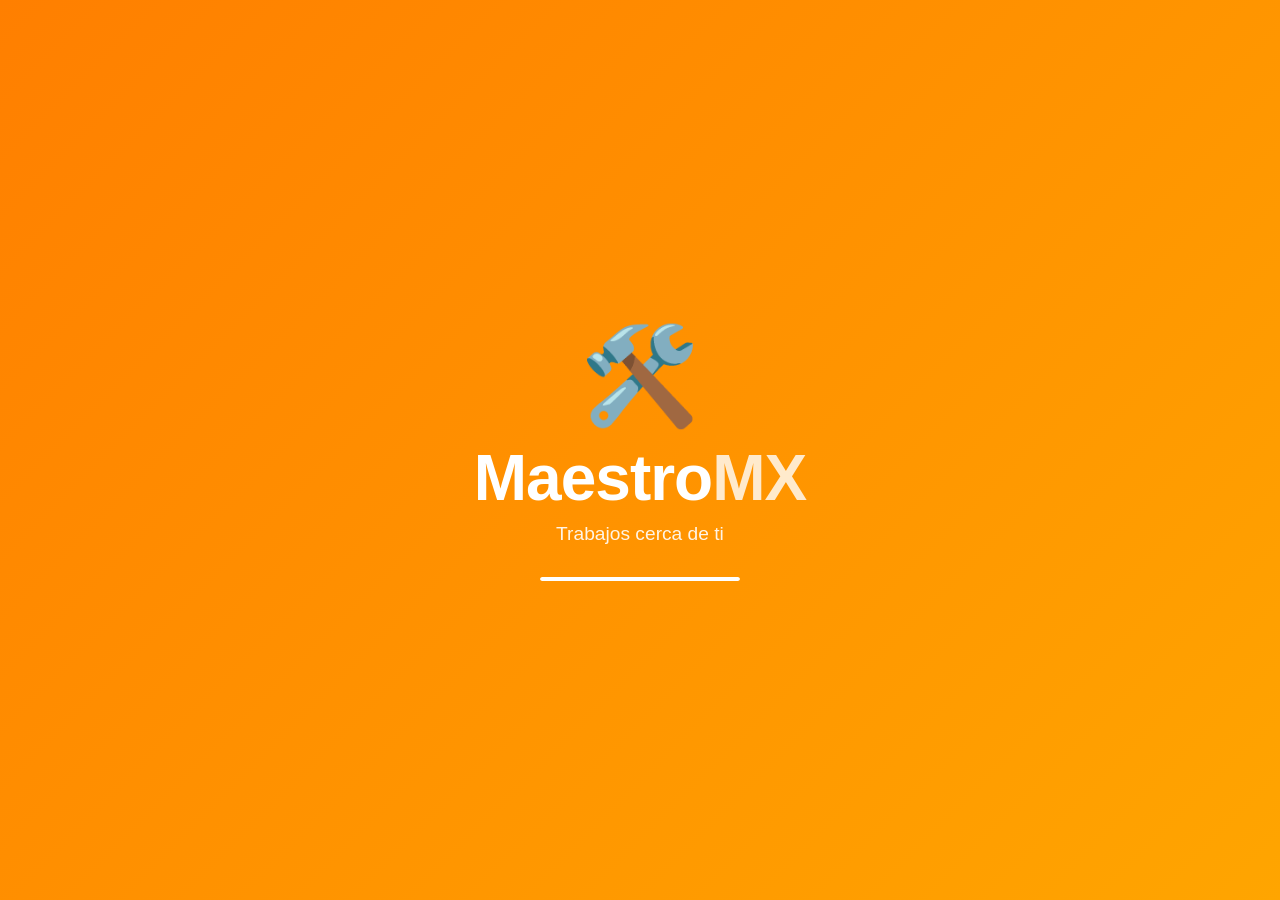
<file: index.html>
<!DOCTYPE html>
<html lang="es-MX">
<head>
    <meta charset="UTF-8">
    <meta name="viewport" content="width=device-width, initial-scale=1.0, maximum-scale=1.0, user-scalable=yes">
    <title>MaestroMX - Trabajos cerca de ti</title>
    <link rel="stylesheet" href="https://cdnjs.cloudflare.com/ajax/libs/font-awesome/6.5.0/css/all.min.css">
    <style>
        /* ===== TODOS TUS ESTILOS AQUÍ (copia los que ya tenías) ===== */
        :root {
            --primary: #FF7F00;
            --primary-dark: #E65C00;
            --primary-light: #FFA500;
            --primary-gradient: linear-gradient(135deg, #FF7F00 0%, #FFA500 100%);
            --white: #FFFFFF;
            --gray-light: #F4F6F9;
            --gray: #8A94A6;
            --gray-dark: #2D3748;
            --text-dark: #1A202C;
            --success: #48BB78;
            --warning: #ED8936;
            --danger: #FC8181;
            --shadow: 0 2px 16px rgba(0,0,0,0.08);
            --shadow-hover: 0 8px 30px rgba(255,127,0,0.15);
            --radius: 16px;
            --radius-sm: 12px;
            --transition: all 0.3s cubic-bezier(0.4, 0, 0.2, 1);
        }

        * { margin: 0; padding: 0; box-sizing: border-box; }
        body {
            font-family: -apple-system, BlinkMacSystemFont, 'Segoe UI', Roboto, sans-serif;
            background: var(--gray-light);
            color: var(--text-dark);
            -webkit-font-smoothing: antialiased;
            overflow-x: hidden;
        }

        /* SPLASH */
        #splashScreen {
            position: fixed;
            top: 0;
            left: 0;
            width: 100%;
            height: 100%;
            background: var(--primary-gradient);
            display: flex;
            align-items: center;
            justify-content: center;
            z-index: 9999;
            animation: splashFade 0.5s ease;
        }
        .splash-content { text-align: center; color: white; animation: splashPulse 2s ease-in-out infinite; }
        .splash-logo { font-size: 6rem; animation: splashBounce 1.5s ease-in-out infinite; }
        .splash-title { font-size: 3rem; font-weight: 800; margin-top: 0.5rem; letter-spacing: -1px; }
        .splash-title span { color: rgba(255,255,255,0.8); }
        .splash-subtitle { font-size: 1.2rem; opacity: 0.9; margin-top: 0.5rem; font-weight: 300; }
        .splash-loader { margin-top: 2rem; width: 200px; height: 4px; background: rgba(255,255,255,0.2); border-radius: 4px; overflow: hidden; margin-left: auto; margin-right: auto; }
        .loader-bar { height: 100%; background: white; width: 0%; border-radius: 4px; animation: loaderProgress 2.5s ease-in-out forwards; }

        @keyframes splashFade { from { opacity: 0; transform: scale(1.1); } to { opacity: 1; transform: scale(1); } }
        @keyframes splashPulse { 0%, 100% { transform: scale(1); } 50% { transform: scale(1.02); } }
        @keyframes splashBounce { 0%, 100% { transform: translateY(0); } 50% { transform: translateY(-10px); } }
        @keyframes loaderProgress { 0% { width: 0%; } 100% { width: 100%; } }

        /* APP */
        #app { max-width: 480px; margin: 0 auto; background: var(--gray-light); min-height: 100vh; padding-bottom: 80px; animation: appFadeIn 0.5s ease; }
        @keyframes appFadeIn { from { opacity: 0; transform: translateY(20px); } to { opacity: 1; transform: translateY(0); } }

        /* HEADER */
        .app-header {
            background: var(--white);
            padding: 1rem 1.2rem;
            display: flex;
            justify-content: space-between;
            align-items: center;
            position: sticky;
            top: 0;
            z-index: 100;
            box-shadow: 0 1px 4px rgba(0,0,0,0.04);
        }
        .header-left { display: flex; align-items: center; gap: 0.5rem; }
        .header-logo { font-size: 1.8rem; }
        .header-title { font-size: 1.2rem; font-weight: 700; color: var(--primary); }
        .header-right { display: flex; gap: 0.5rem; }
        .header-btn {
            width: 40px; height: 40px; border: none; background: var(--gray-light);
            border-radius: 50%; font-size: 1.1rem; color: var(--gray-dark);
            cursor: pointer; transition: var(--transition);
            display: flex; align-items: center; justify-content: center;
        }
        .header-btn:active { transform: scale(0.9); }

        /* SEARCH */
        .search-bar { background: var(--white); padding: 0.8rem 1.2rem; box-shadow: 0 4px 12px rgba(0,0,0,0.04); }
        .search-input-big {
            width: 100%; padding: 0.8rem 1.2rem; border: 2px solid #E2E8F0;
            border-radius: var(--radius-sm); font-size: 1rem; outline: none;
            transition: var(--transition);
        }
        .search-input-big:focus { border-color: var(--primary); box-shadow: 0 0 0 4px rgba(255,127,0,0.1); }

        /* CATEGORÍAS - Ocultas por defecto (puedes quitarlas si quieres) */
        .categories-section {
            background: var(--white);
            padding: 0.5rem 1.2rem;
            border-bottom: 1px solid #E2E8F0;
            display: none; /* ← Oculta las categorías */
        }
        .categories-scroll { display: flex; gap: 0.6rem; overflow-x: auto; padding: 0.2rem 0; scrollbar-width: none; -webkit-overflow-scrolling: touch; }
        .categories-scroll::-webkit-scrollbar { display: none; }
        .category-pill {
            display: flex; align-items: center; gap: 0.4rem;
            padding: 0.5rem 1rem; border: 2px solid #E2E8F0; border-radius: 50px;
            background: var(--white); cursor: pointer; transition: var(--transition);
            white-space: nowrap; font-size: 0.85rem; font-weight: 500; flex-shrink: 0;
        }
        .category-pill:active { transform: scale(0.95); }
        .category-pill .pill-icon { font-size: 1rem; }
        .category-pill.active { background: var(--primary); color: white; border-color: var(--primary); box-shadow: 0 4px 12px rgba(255,127,0,0.3); }

        /* JOBS */
        .jobs-section { padding: 1rem 1.2rem; }
        .jobs-header { display: flex; justify-content: space-between; align-items: center; margin-bottom: 1rem; }
        .jobs-title { font-size: 1.1rem; font-weight: 600; color: var(--gray-dark); }
        .jobs-title span { color: var(--primary); font-weight: 700; }
        .filter-btn { width: 40px; height: 40px; border: none; background: var(--white); border-radius: 50%; font-size: 1rem; color: var(--gray); cursor: pointer; box-shadow: var(--shadow); transition: var(--transition); }
        .filter-btn:active { transform: scale(0.9); }

        /* JOB CARD */
        .job-card {
            background: var(--white);
            border-radius: var(--radius);
            padding: 1.2rem;
            margin-bottom: 1rem;
            box-shadow: var(--shadow);
            transition: var(--transition);
            cursor: pointer;
            position: relative;
            overflow: hidden;
        }
        .job-card:active { transform: scale(0.98); }
        .job-card::before { content: ''; position: absolute; top: 0; left: 0; width: 4px; height: 100%; background: var(--primary); border-radius: 0 4px 4px 0; }
        .job-card-header { display: flex; justify-content: space-between; align-items: start; margin-bottom: 0.5rem; }
        .job-card-category { display: flex; align-items: center; gap: 0.4rem; font-size: 0.8rem; font-weight: 600; color: var(--gray); background: var(--gray-light); padding: 0.2rem 0.8rem; border-radius: 20px; }
        .job-card-status { font-size: 0.7rem; padding: 0.2rem 0.6rem; border-radius: 20px; font-weight: 600; }
        .status-available { background: #C6F6D5; color: #276749; }
        .status-progress { background: #FEEBC8; color: #9C4221; }
        .status-closed { background: #FED7D7; color: #9B2C2C; }
        .job-card-title { font-size: 1.1rem; font-weight: 700; margin: 0.3rem 0; color: var(--text-dark); line-height: 1.3; }
        .job-card-details { display: flex; gap: 1rem; font-size: 0.85rem; color: var(--gray); margin: 0.3rem 0; flex-wrap: wrap; }
        .job-card-details span { display: flex; align-items: center; gap: 0.2rem; }
        .job-card-price { font-size: 1.2rem; font-weight: 700; color: var(--primary); margin: 0.3rem 0; }
        .job-card-footer { display: flex; justify-content: space-between; align-items: center; margin-top: 0.8rem; padding-top: 0.8rem; border-top: 1px solid #E2E8F0; }
        .job-card-contact { display: flex; gap: 0.5rem; }
        .contact-icon-btn {
            width: 40px; height: 40px; border: none; border-radius: 50%;
            font-size: 1.2rem; cursor: pointer; transition: var(--transition);
            display: flex; align-items: center; justify-content: center;
            text-decoration: none;
        }
        .contact-icon-btn:active { transform: scale(0.9); }
        .contact-icon-btn.phone { background: #EBF5FF; color: #3182CE; }
        .contact-icon-btn.whatsapp { background: #E6FFFA; color: #25D366; }
        .contact-icon-btn.email { background: #FFF5F5; color: #E53E3E; }
        .job-card-views { font-size: 0.7rem; color: var(--gray); }

        /* ESTADOS */
        .loading-state { text-align: center; padding: 3rem 1rem; }
        .loading-spinner { width: 40px; height: 40px; border: 4px solid var(--gray-light); border-top: 4px solid var(--primary); border-radius: 50%; animation: spin 0.8s linear infinite; margin: 0 auto 1rem; }
        @keyframes spin { to { transform: rotate(360deg); } }
        .empty-state { text-align: center; padding: 3rem 1rem; }
        .empty-icon { font-size: 4rem; margin-bottom: 1rem; }
        .empty-state h3 { font-size: 1.2rem; color: var(--gray-dark); margin-bottom: 0.5rem; }
        .empty-state p { color: var(--gray); margin-bottom: 1.5rem; }

        /* BOTONES */
        .btn-primary {
            background: var(--primary-gradient);
            color: white; border: none; padding: 0.8rem 2rem;
            border-radius: var(--radius-sm); font-size: 1rem; font-weight: 600;
            cursor: pointer; transition: var(--transition);
            display: inline-flex; align-items: center; gap: 0.5rem;
            box-shadow: 0 4px 16px rgba(255,127,0,0.3);
        }
        .btn-primary:active { transform: scale(0.95); }

        /* FAB */
        .fab {
            position: fixed; bottom: 2rem; right: 2rem;
            width: 60px; height: 60px; border: none; border-radius: 50%;
            background: var(--primary-gradient); color: white; font-size: 2rem;
            cursor: pointer; box-shadow: 0 4px 20px rgba(255,127,0,0.4);
            transition: var(--transition); z-index: 99;
            display: flex; align-items: center; justify-content: center;
        }
        .fab:active { transform: scale(0.9); }
        .fab i { font-size: 1.8rem; }

        /* FOOTER */
        .app-footer { text-align: center; padding: 1.5rem 1rem; color: var(--gray); font-size: 0.8rem; }
        .app-footer .footer-small { font-size: 0.7rem; opacity: 0.7; margin-top: 0.2rem; }

        /* MODAL */
        .modal-overlay { position: fixed; top: 0; left: 0; width: 100%; height: 100%; background: rgba(0,0,0,0.5); display: flex; align-items: center; justify-content: center; z-index: 999; animation: fadeIn 0.3s ease; padding: 1rem; }
        .modal-content { background: white; border-radius: 20px; max-width: 400px; width: 100%; padding: 2rem; max-height: 80vh; overflow-y: auto; position: relative; }
        .modal-close { position: absolute; top: 0.5rem; right: 0.5rem; width: 40px; height: 40px; border: none; background: var(--gray-light); border-radius: 50%; font-size: 1.2rem; cursor: pointer; display: flex; align-items: center; justify-content: center; }
        .contact-btn-large {
            display: inline-flex; align-items: center; gap: 0.5rem;
            padding: 0.6rem 1.2rem; border-radius: 50px;
            text-decoration: none; font-weight: 600; transition: all 0.2s;
            border: none; cursor: pointer; font-size: 0.95rem;
        }
        .contact-btn-large:active { transform: scale(0.95); }
        .contact-btn-large.phone { background: #3182CE; color: white; }
        .contact-btn-large.whatsapp { background: #25D366; color: white; }
        .contact-btn-large.email { background: #E53E3E; color: white; }
        @keyframes fadeIn { from { opacity: 0; } to { opacity: 1; } }

        @media (min-width: 768px) {
            #app { max-width: 600px; border-radius: 20px; margin: 20px auto; box-shadow: 0 10px 40px rgba(0,0,0,0.08); }
            .splash-title { font-size: 4rem; }
        }
        @media (max-width: 480px) {
            .job-card-title { font-size: 1rem; }
            .job-card-details { font-size: 0.75rem; gap: 0.5rem; }
            .contact-icon-btn { width: 36px; height: 36px; font-size: 1rem; }
            .fab { width: 50px; height: 50px; font-size: 1.5rem; bottom: 1.5rem; right: 1.5rem; }
            .splash-logo { font-size: 4rem; }
            .splash-title { font-size: 2.2rem; }
        }
    </style>
</head>
<body>

    <!-- SPLASH SCREEN -->
    <div id="splashScreen">
        <div class="splash-content">
            <div class="splash-logo">🛠️</div>
            <h1 class="splash-title">Maestro<span>MX</span></h1>
            <p class="splash-subtitle">Trabajos cerca de ti</p>
            <div class="splash-loader"><div class="loader-bar"></div></div>
        </div>
    </div>

    <!-- APP PRINCIPAL -->
    <div id="app" style="display: none;">

        <!-- HEADER -->
        <header class="app-header">
            <div class="header-left">
                <span class="header-logo">🛠️</span>
                <span class="header-title">MaestroMX</span>
            </div>
            <div class="header-right">
                <button class="header-btn" onclick="toggleSearch()">
                    <i class="fas fa-search"></i>
                </button>
                <button class="header-btn" onclick="window.location.href='admin.html'">
                    <i class="fas fa-user-cog"></i>
                </button>
            </div>
        </header>

        <!-- SEARCH -->
        <div id="searchBar" class="search-bar" style="display: none;">
            <input type="text" id="searchInput" placeholder="🔍 Buscar trabajo..." class="search-input-big">
        </div>

        <!-- CATEGORÍAS (OCULTAS) -->
        <section class="categories-section">
            <div class="categories-scroll" id="categoryScroll">
                <!-- Generado por JavaScript -->
            </div>
        </section>

        <!-- LISTA DE TRABAJOS -->
        <section class="jobs-section">
            <div class="jobs-header">
                <h2 class="jobs-title">
                    <span id="jobsCount">0</span> trabajos disponibles
                </h2>
                <button class="filter-btn" onclick="scrollToCategories()">
                    <i class="fas fa-sliders-h"></i>
                </button>
            </div>

            <div class="jobs-grid" id="jobsContainer">
                <!-- Generado por JavaScript -->
            </div>

            <div id="loadingJobs" class="loading-state">
                <div class="loading-spinner"></div>
                <p>Cargando trabajos...</p>
            </div>

            <div id="emptyState" class="empty-state" style="display: none;">
                <div class="empty-icon">🔍</div>
                <h3>No hay trabajos disponibles</h3>
                <p>Vuelve más tarde o contáctanos para publicar</p>
                <button class="btn-primary" onclick="contactAdmin()">
                    <i class="fas fa-phone"></i> Publicar trabajo
                </button>
            </div>
        </section>

        <!-- FAB -->
        <button class="fab" onclick="contactAdmin()">
            <i class="fas fa-plus"></i>
        </button>

        <!-- FOOTER -->
        <footer class="app-footer">
            <p>🛠️ MaestroMX · Trabajos verificados</p>
            <p class="footer-small">Hecho con ❤️ para conectar talento</p>
        </footer>

    </div>

    <script>
        // ============================================
        // CONFIGURACIÓN
        // ============================================
        const CONFIG = {
            siteName: 'MaestroMX',
            region: { countryCode: '52', currency: 'MXN' },
            adminContact: { phone: '5512345678' }
        };

        // ============================================
        // DATOS DE EJEMPLO
        // ============================================
        const SAMPLE_JOBS = [
            {
                id: 1,
                title: "Reparación de PC e instalación de redes",
                category: "💻 Sistemas",
                location: "CDMX, Roma Norte",
                price: "$500 MXN",
                date: "2026-07-10",
                time: "14:00",
                status: "available",
                code: "MX-2026-001",
                description: "Se necesita técnico para revisar 5 PCs con problemas de rendimiento e instalar cableado de red en oficina pequeña.",
                contact: { phone: "5512345678", whatsapp: "5512345678", email: "empresa@ejemplo.com", website: null },
                views: 12,
                created_at: "2026-07-08T10:00:00Z"
            },
            {
                id: 2,
                title: "Instalación de contactos y lámparas",
                category: "⚡ Electricista",
                location: "GDL, Centro",
                price: "$800 MXN",
                date: "2026-07-11",
                time: "10:00",
                status: "available",
                code: "MX-2026-002",
                description: "Instalación de 4 contactos nuevos y 3 lámparas LED en departamento remodelado.",
                contact: { phone: "3312345678", whatsapp: "3312345678", email: null, website: null },
                views: 8,
                created_at: "2026-07-08T11:00:00Z"
            }
        ];

        // ============================================
        // VARIABLES GLOBALES
        // ============================================
        let allJobs = [];
        let currentFilter = 'all';
        let searchTerm = '';

        // ============================================
        // SPLASH SCREEN
        // ============================================
        document.addEventListener('DOMContentLoaded', function() {
            setTimeout(() => {
                const splash = document.getElementById('splashScreen');
                splash.style.transition = 'opacity 0.5s ease';
                splash.style.opacity = '0';
                setTimeout(() => {
                    splash.style.display = 'none';
                    document.getElementById('app').style.display = 'block';
                    initApp();
                }, 500);
            }, 2500);
        });

        // ============================================
        // INICIALIZAR APP
        // ============================================
        async function initApp() {
            await loadJobs();
            renderCategories();
            setupEventListeners();
            // Actualizar cada 30 segundos (para ver cambios del admin)
            setInterval(() => {
                loadJobs();
            }, 30000);
        }

        // ============================================
        // CARGAR TRABAJOS - ¡VERSIÓN CON LOCALSTORAGE!
        // ============================================
        async function loadJobs() {
            try {
                // PRIMERO: Intentar cargar desde localStorage (donde guarda el admin)
                const localData = localStorage.getItem('maestromx_jobs');
                
                if (localData) {
                    allJobs = JSON.parse(localData);
                    console.log('✅ Cargado desde localStorage:', allJobs.length, 'trabajos');
                } else {
                    // Si no hay datos en localStorage, intentar cargar desde JSON
                    const response = await fetch('data/trabajos.json');
                    if (response.ok) {
                        allJobs = await response.json();
                        localStorage.setItem('maestromx_jobs', JSON.stringify(allJobs));
                        console.log('✅ Cargado desde JSON:', allJobs.length, 'trabajos');
                    } else {
                        allJobs = SAMPLE_JOBS;
                        localStorage.setItem('maestromx_jobs', JSON.stringify(allJobs));
                        console.log('⚠️ Usando datos de ejemplo');
                    }
                }
                
                const availableJobs = allJobs.filter(job => job.status !== 'closed');
                displayJobs(availableJobs);
                updateCount(availableJobs.length);
                
                document.getElementById('loadingJobs').style.display = 'none';
                if (availableJobs.length === 0) {
                    document.getElementById('emptyState').style.display = 'block';
                }
                
            } catch (error) {
                console.error('Error cargando trabajos:', error);
                allJobs = SAMPLE_JOBS;
                localStorage.setItem('maestromx_jobs', JSON.stringify(allJobs));
                displayJobs(allJobs);
                updateCount(allJobs.length);
                document.getElementById('loadingJobs').style.display = 'none';
            }
        }

        // ============================================
        // MOSTRAR TRABAJOS
        // ============================================
        function displayJobs(jobs) {
            const container = document.getElementById('jobsContainer');
            if (jobs.length === 0) {
                container.innerHTML = '';
                document.getElementById('emptyState').style.display = 'block';
                return;
            }
            document.getElementById('emptyState').style.display = 'none';
            
            container.innerHTML = jobs.map(job => `
                <div class="job-card" onclick="showJobDetail(${job.id})">
                    <div class="job-card-header">
                        <span class="job-card-category">${getCategoryIcon(job.category)} ${job.category}</span>
                        <span class="job-card-status status-${job.status}">${getStatusEmoji(job.status)} ${getStatusText(job.status)}</span>
                    </div>
                    <h3 class="job-card-title">${job.title}</h3>
                    <div class="job-card-details">
                        <span>📍 ${job.location}</span>
                        <span>📅 ${job.date}</span>
                        ${job.time ? `<span>⏰ ${job.time}</span>` : ''}
                    </div>
                    <div class="job-card-price">${job.price}</div>
                    <div class="job-card-footer">
                        <div class="job-card-contact">${renderContactIcons(job.contact)}</div>
                        <span class="job-card-views">👁️ ${job.views || 0}</span>
                    </div>
                </div>
            `).join('');
        }

        function renderContactIcons(contact) {
            if (!contact) return '';
            let icons = '';
            if (contact.phone) {
                icons += `<a href="tel:+${CONFIG.region.countryCode}${contact.phone}" class="contact-icon-btn phone" onclick="event.stopPropagation();"><i class="fas fa-phone"></i></a>`;
            }
            if (contact.whatsapp) {
                const number = contact.whatsapp.replace(/-/g, '');
                const msg = encodeURIComponent('Hola, vi tu trabajo en MaestroMX');
                icons += `<a href="https://wa.me/${CONFIG.region.countryCode}${number}?text=${msg}" target="_blank" class="contact-icon-btn whatsapp" onclick="event.stopPropagation();"><i class="fab fa-whatsapp"></i></a>`;
            }
            if (contact.email) {
                const subject = encodeURIComponent('Trabajo MaestroMX');
                icons += `<a href="mailto:${contact.email}?subject=${subject}" class="contact-icon-btn email" onclick="event.stopPropagation();"><i class="fas fa-envelope"></i></a>`;
            }
            return icons || '<span style="font-size:0.7rem;color:var(--gray);">Sin contacto</span>';
        }

        // ============================================
        // RENDERIZAR CATEGORÍAS
        // ============================================
        function renderCategories() {
            const container = document.getElementById('categoryScroll');
            const categories = [...new Set(allJobs.map(job => job.category))];
            let html = `
                <button class="category-pill active" data-category="all" onclick="filterJobs('all', this)">
                    <span class="pill-icon">📋</span><span class="pill-label">Todos</span>
                </button>
            `;
            categories.forEach(cat => {
                html += `
                    <button class="category-pill" data-category="${cat}" onclick="filterJobs('${cat}', this)">
                        <span class="pill-icon">${getCategoryIcon(cat)}</span><span class="pill-label">${cat}</span>
                    </button>
                `;
            });
            container.innerHTML = html;
        }

        function filterJobs(category, button) {
            document.querySelectorAll('.category-pill').forEach(b => b.classList.remove('active'));
            button.classList.add('active');
            currentFilter = category;
            applyFilters();
        }

        function applyFilters() {
            let filtered = allJobs.filter(job => job.status !== 'closed');
            if (currentFilter !== 'all') {
                filtered = filtered.filter(job => job.category === currentFilter);
            }
            if (searchTerm) {
                const term = searchTerm.toLowerCase();
                filtered = filtered.filter(job => 
                    job.title.toLowerCase().includes(term) ||
                    job.description.toLowerCase().includes(term) ||
                    job.location.toLowerCase().includes(term)
                );
            }
            displayJobs(filtered);
            updateCount(filtered.length);
        }

        // ============================================
        // FUNCIONES DE UTILIDAD
        // ============================================
        function getCategoryIcon(category) {
            const match = category.match(/^([^\s]+)/);
            return match ? match[1] : '🛠️';
        }
        function getStatusEmoji(status) {
            const map = { 'available': '🟢', 'progress': '🟡', 'closed': '🔴' };
            return map[status] || '⚪';
        }
        function getStatusText(status) {
            const map = { 'available': 'Disponible', 'progress': 'En proceso', 'closed': 'Cerrado' };
            return map[status] || status;
        }
        function updateCount(count) {
            document.getElementById('jobsCount').textContent = count;
        }
        function scrollToCategories() {
            document.querySelector('.categories-section').scrollIntoView({ behavior: 'smooth', block: 'center' });
        }
        function toggleSearch() {
            const bar = document.getElementById('searchBar');
            const input = document.getElementById('searchInput');
            if (bar.style.display === 'none') {
                bar.style.display = 'block';
                setTimeout(() => input.focus(), 100);
            } else {
                bar.style.display = 'none';
                input.value = '';
                searchTerm = '';
                applyFilters();
            }
        }
        function contactAdmin() {
            const phone = '5512345678';
            const msg = encodeURIComponent('Hola, quiero publicar un trabajo en MaestroMX');
            window.open(`https://wa.me/52${phone.replace(/-/g, '')}?text=${msg}`, '_blank');
        }

        function setupEventListeners() {
            const searchInput = document.getElementById('searchInput');
            searchInput.addEventListener('input', function() {
                searchTerm = this.value.trim();
                applyFilters();
            });
        }

        // ============================================
        // MOSTRAR DETALLE (MODAL)
        // ============================================
        function showJobDetail(jobId) {
            const job = allJobs.find(j => j.id === jobId);
            if (!job) return;
            const overlay = document.createElement('div');
            overlay.className = 'modal-overlay';
            overlay.innerHTML = `
                <div class="modal-content">
                    <button class="modal-close" onclick="this.closest('.modal-overlay').remove()">✕</button>
                    <div style="display:flex;gap:0.5rem;align-items:center;margin-bottom:0.5rem;">
                        <span style="font-size:1.5rem;">${getCategoryIcon(job.category)}</span>
                        <span style="font-weight:600;color:var(--gray);">${job.category}</span>
                        <span class="job-card-status status-${job.status}" style="margin-left:auto;">${getStatusEmoji(job.status)} ${getStatusText(job.status)}</span>
                    </div>
                    <h2 style="font-size:1.5rem;margin:0.5rem 0;">${job.title}</h2>
                    <div style="display:flex;gap:0.8rem;font-size:0.9rem;color:var(--gray);margin:0.5rem 0;flex-wrap:wrap;">
                        <span>📍 ${job.location}</span>
                        <span>📅 ${job.date} ${job.time || ''}</span>
                        <span>💰 ${job.price}</span>
                    </div>
                    <div style="background:var(--gray-light);padding:1rem;border-radius:var(--radius-sm);margin:1rem 0;">
                        <p style="color:var(--text-dark);line-height:1.6;">${job.description}</p>
                    </div>
                    <div style="margin:1rem 0;">
                        <p style="font-weight:600;margin-bottom:0.5rem;">📞 Contactar:</p>
                        <div style="display:flex;gap:0.8rem;flex-wrap:wrap;">
                            ${renderContactButtons(job.contact)}
                        </div>
                    </div>
                    <div style="font-size:0.8rem;color:var(--gray);text-align:center;padding-top:0.5rem;border-top:1px solid #E2E8F0;">
                        🔒 Trabajo verificado · 📌 ${job.code || 'N/A'}
                    </div>
                </div>
            `;
            document.body.appendChild(overlay);
            overlay.addEventListener('click', function(e) {
                if (e.target === this) this.remove();
            });
        }

        function renderContactButtons(contact) {
            if (!contact) return '<span style="color:var(--gray);">Sin contacto disponible</span>';
            let buttons = '';
            if (contact.phone) {
                buttons += `<a href="tel:+${CONFIG.region.countryCode}${contact.phone}" class="contact-btn-large phone"><i class="fas fa-phone"></i> Llamar</a>`;
            }
            if (contact.whatsapp) {
                const number = contact.whatsapp.replace(/-/g, '');
                const msg = encodeURIComponent('Hola, vi tu trabajo en MaestroMX');
                buttons += `<a href="https://wa.me/${CONFIG.region.countryCode}${number}?text=${msg}" target="_blank" class="contact-btn-large whatsapp"><i class="fab fa-whatsapp"></i> WhatsApp</a>`;
            }
            if (contact.email) {
                const subject = encodeURIComponent('Trabajo MaestroMX');
                buttons += `<a href="mailto:${contact.email}?subject=${subject}" class="contact-btn-large email"><i class="fas fa-envelope"></i> Email</a>`;
            }
            return buttons || '<span style="color:var(--gray);">Sin contacto disponible</span>';
        }
    </script>

</body>
</html>
</file>
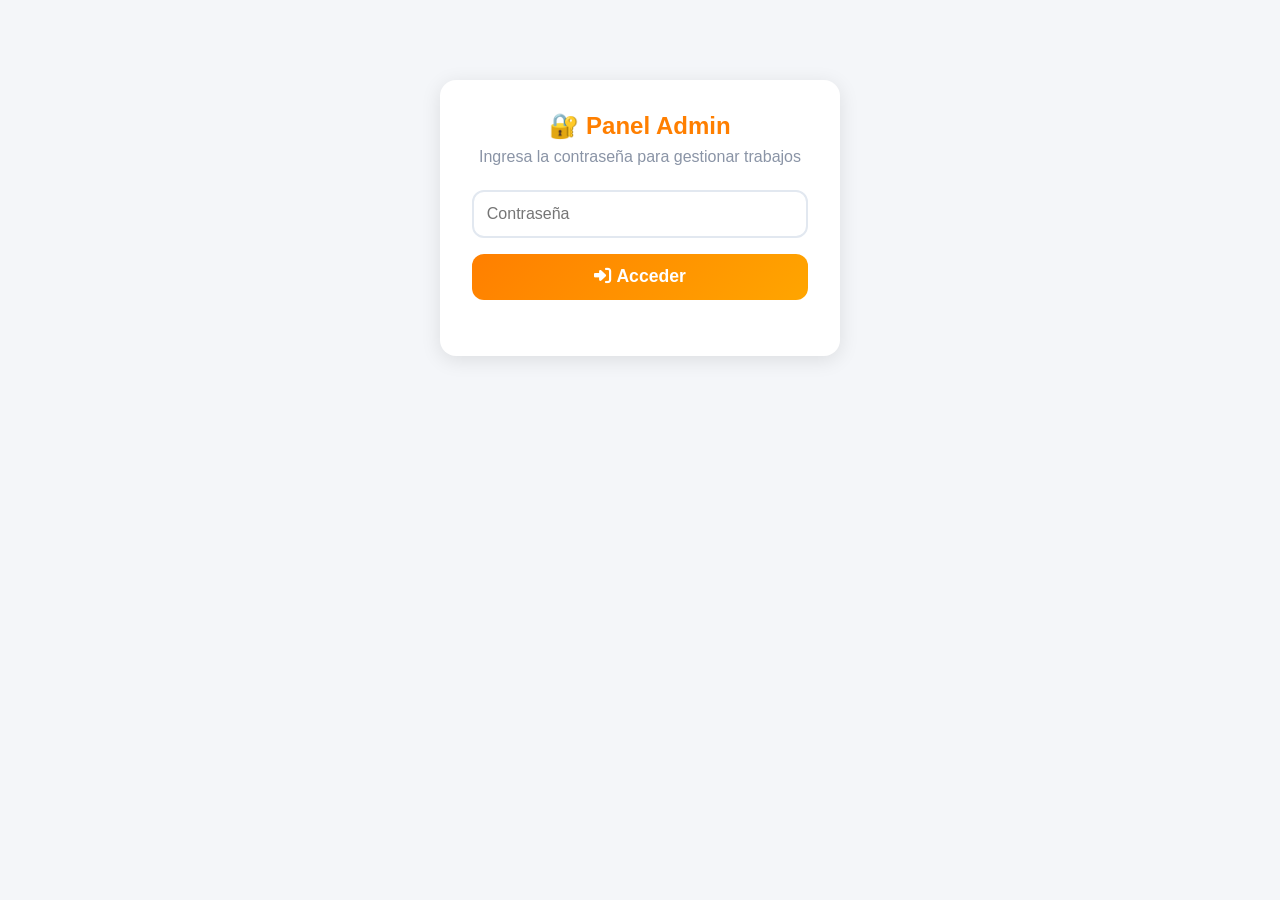
<file: admin.html>
<!DOCTYPE html>
<html lang="es-MX">
<head>
    <meta charset="UTF-8">
    <meta name="viewport" content="width=device-width, initial-scale=1.0">
    <title>Panel Admin - MaestroMX</title>
    <link rel="stylesheet" href="https://cdnjs.cloudflare.com/ajax/libs/font-awesome/6.5.0/css/all.min.css">
    <style>
        * {
            margin: 0;
            padding: 0;
            box-sizing: border-box;
        }
        body {
            font-family: -apple-system, BlinkMacSystemFont, 'Segoe UI', Roboto, sans-serif;
            background: #F4F6F9;
            color: #1A202C;
        }
        
        /* LOGIN */
        #loginContainer {
            max-width: 400px;
            margin: 5rem auto;
            padding: 2rem;
            background: white;
            border-radius: 16px;
            box-shadow: 0 4px 20px rgba(0,0,0,0.1);
        }
        #loginContainer h2 {
            color: #FF7F00;
            text-align: center;
            margin-bottom: 0.5rem;
        }
        #loginContainer p {
            color: #8A94A6;
            text-align: center;
            margin-bottom: 1.5rem;
        }
        #loginContainer input {
            width: 100%;
            padding: 0.8rem;
            border: 2px solid #E2E8F0;
            border-radius: 12px;
            font-size: 1rem;
            margin-bottom: 1rem;
            outline: none;
            transition: all 0.3s;
        }
        #loginContainer input:focus {
            border-color: #FF7F00;
            box-shadow: 0 0 0 4px rgba(255,127,0,0.1);
        }
        .btn-login {
            width: 100%;
            padding: 0.8rem;
            background: linear-gradient(135deg, #FF7F00 0%, #FFA500 100%);
            color: white;
            border: none;
            border-radius: 12px;
            font-size: 1.1rem;
            font-weight: 600;
            cursor: pointer;
            transition: all 0.3s;
        }
        .btn-login:active {
            transform: scale(0.95);
        }
        #loginError {
            color: #FC8181;
            text-align: center;
            margin-top: 1rem;
        }

        /* PANEL ADMIN */
        #adminPanel {
            display: none;
            max-width: 900px;
            margin: 0 auto;
            padding: 1rem;
        }
        .admin-header {
            background: #FF7F00;
            padding: 1rem 1.5rem;
            border-radius: 16px;
            display: flex;
            justify-content: space-between;
            align-items: center;
            color: white;
            margin-bottom: 2rem;
        }
        .admin-header .logo {
            font-size: 1.5rem;
            font-weight: 700;
        }
        .admin-header .logo span {
            opacity: 0.8;
        }
        .btn-logout {
            background: rgba(255,255,255,0.2);
            border: none;
            color: white;
            padding: 0.5rem 1.5rem;
            border-radius: 50px;
            cursor: pointer;
            font-size: 0.9rem;
            transition: all 0.3s;
        }
        .btn-logout:hover {
            background: rgba(255,255,255,0.3);
        }

        /* ESTADÍSTICAS */
        .stats-grid {
            display: grid;
            grid-template-columns: repeat(auto-fit, minmax(120px, 1fr));
            gap: 1rem;
            margin-bottom: 2rem;
        }
        .stat-card {
            background: white;
            padding: 1.2rem;
            border-radius: 12px;
            text-align: center;
            box-shadow: 0 2px 8px rgba(0,0,0,0.06);
        }
        .stat-card .number {
            font-size: 2rem;
            font-weight: 700;
            color: #FF7F00;
        }
        .stat-card .label {
            font-size: 0.8rem;
            color: #8A94A6;
        }

        /* BOTONES DE ACCIÓN */
        .actions {
            display: flex;
            gap: 0.8rem;
            flex-wrap: wrap;
            margin-bottom: 2rem;
        }
        .btn-action {
            padding: 0.6rem 1.5rem;
            border: none;
            border-radius: 50px;
            font-weight: 600;
            cursor: pointer;
            transition: all 0.3s;
            font-size: 0.9rem;
            display: inline-flex;
            align-items: center;
            gap: 0.5rem;
        }
        .btn-action:active {
            transform: scale(0.95);
        }
        .btn-action.primary {
            background: #FF7F00;
            color: white;
        }
        .btn-action.primary:hover {
            background: #E65C00;
        }
        .btn-action.secondary {
            background: #E2E8F0;
            color: #2D3748;
        }
        .btn-action.danger {
            background: #FC8181;
            color: white;
        }

        /* FORMULARIO */
        #jobForm {
            display: none;
            background: white;
            padding: 1.5rem;
            border-radius: 16px;
            margin-bottom: 2rem;
            box-shadow: 0 2px 8px rgba(0,0,0,0.06);
        }
        #jobForm h3 {
            color: #FF7F00;
            margin-bottom: 1rem;
        }
        .form-grid {
            display: grid;
            grid-template-columns: 1fr 1fr;
            gap: 0.8rem;
        }
        .form-grid .full-width {
            grid-column: 1 / -1;
        }
        #jobForm label {
            font-size: 0.8rem;
            font-weight: 600;
            color: #2D3748;
            display: block;
            margin-bottom: 0.2rem;
        }
        #jobForm input, #jobForm select, #jobForm textarea {
            width: 100%;
            padding: 0.6rem;
            border: 2px solid #E2E8F0;
            border-radius: 8px;
            font-size: 0.9rem;
            outline: none;
            transition: all 0.3s;
            font-family: inherit;
        }
        #jobForm input:focus, #jobForm select:focus, #jobForm textarea:focus {
            border-color: #FF7F00;
            box-shadow: 0 0 0 4px rgba(255,127,0,0.1);
        }
        #jobForm textarea {
            min-height: 80px;
            resize: vertical;
        }
        .form-buttons {
            display: flex;
            gap: 0.8rem;
            margin-top: 1rem;
        }

        /* LISTA DE TRABAJOS */
        .job-item {
            background: white;
            padding: 1rem 1.2rem;
            border-radius: 12px;
            margin-bottom: 0.8rem;
            display: flex;
            justify-content: space-between;
            align-items: center;
            flex-wrap: wrap;
            gap: 0.5rem;
            box-shadow: 0 2px 8px rgba(0,0,0,0.04);
            transition: all 0.3s;
        }
        .job-item:hover {
            box-shadow: 0 4px 16px rgba(0,0,0,0.08);
        }
        .job-item .info {
            flex: 1;
            min-width: 200px;
        }
        .job-item .info .title {
            font-weight: 600;
        }
        .job-item .info .meta {
            font-size: 0.8rem;
            color: #8A94A6;
        }
        .job-item .actions {
            display: flex;
            gap: 0.5rem;
            margin: 0;
        }
        .btn-sm {
            padding: 0.3rem 0.8rem;
            border: none;
            border-radius: 8px;
            cursor: pointer;
            font-size: 0.8rem;
            transition: all 0.3s;
        }
        .btn-sm.edit {
            background: #EBF5FF;
            color: #3182CE;
        }
        .btn-sm.delete {
            background: #FFF5F5;
            color: #E53E3E;
        }
        .btn-sm:active {
            transform: scale(0.9);
        }
        .status-badge {
            display: inline-block;
            padding: 0.2rem 0.6rem;
            border-radius: 50px;
            font-size: 0.7rem;
            font-weight: 600;
        }
        .status-available {
            background: #C6F6D5;
            color: #276749;
        }
        .status-progress {
            background: #FEEBC8;
            color: #9C4221;
        }
        .status-closed {
            background: #FED7D7;
            color: #9B2C2C;
        }

        @media (max-width: 600px) {
            .form-grid {
                grid-template-columns: 1fr;
            }
            .job-item {
                flex-direction: column;
                align-items: stretch;
            }
            .job-item .actions {
                justify-content: flex-end;
            }
        }
    </style>
</head>
<body>

    <!-- ============================================
    LOGIN
    ============================================ -->
    <div id="loginContainer">
        <h2>🔐 Panel Admin</h2>
        <p>Ingresa la contraseña para gestionar trabajos</p>
        <input type="password" id="adminPassword" placeholder="Contraseña" onkeydown="if(event.key==='Enter') loginAdmin()">
        <button class="btn-login" onclick="loginAdmin()">
            <i class="fas fa-sign-in-alt"></i> Acceder
        </button>
        <p id="loginError"></p>
    </div>

    <!-- ============================================
    PANEL ADMIN
    ============================================ -->
    <div id="adminPanel">
        <!-- Header -->
        <div class="admin-header">
            <div class="logo">🛠️ Maestro<span>MX</span> <span style="font-size:0.8rem;background:rgba(255,255,255,0.2);padding:0.2rem 0.8rem;border-radius:50px;margin-left:0.5rem;">Admin</span></div>
            <button class="btn-logout" onclick="logoutAdmin()"><i class="fas fa-sign-out-alt"></i> Salir</button>
        </div>

        <!-- Estadísticas -->
        <div class="stats-grid" id="stats">
            <div class="stat-card"><div class="number" id="statTotal">0</div><div class="label">Total</div></div>
            <div class="stat-card"><div class="number" id="statAvailable">0</div><div class="label">🟢 Disponibles</div></div>
            <div class="stat-card"><div class="number" id="statProgress">0</div><div class="label">🟡 En proceso</div></div>
            <div class="stat-card"><div class="number" id="statClosed">0</div><div class="label">🔴 Cerrados</div></div>
        </div>

        <!-- Acciones -->
        <div class="actions">
            <button class="btn-action primary" onclick="showNewJobForm()"><i class="fas fa-plus"></i> Nuevo Trabajo</button>
            <button class="btn-action secondary" onclick="exportJobs()"><i class="fas fa-download"></i> Exportar JSON</button>
            <button class="btn-action secondary" onclick="loadJobsAdmin()"><i class="fas fa-sync"></i> Actualizar</button>
        </div>

        <!-- Formulario -->
        <div id="jobForm">
            <h3 id="formTitle">➕ Nuevo Trabajo</h3>
            <input type="hidden" id="editJobId">
            <div class="form-grid">
                <div>
                    <label>Título *</label>
                    <input type="text" id="jobTitle" placeholder="Ej: Reparación de PC">
                </div>
                <div>
                    <label>Categoría *</label>
                    <select id="jobCategory">
                        <option value="💻 Sistemas">💻 Sistemas</option>
                        <option value="⚡ Electricista">⚡ Electricista</option>
                        <option value="🔧 Plomero">🔧 Plomero</option>
                        <option value="🪚 Mueblero">🪚 Mueblero</option>
                        <option value="🔩 Ferretero">🔩 Ferretero</option>
                        <option value="🛠️ Handyman">🛠️ Handyman</option>
                        <option value="🌿 Jardinero">🌿 Jardinero</option>
                        <option value="🎨 Pintor">🎨 Pintor</option>
                        <option value="🪵 Carpintero">🪵 Carpintero</option>
                        <option value="🧹 Limpieza">🧹 Limpieza</option>
                    </select>
                </div>
                <div>
                    <label>Ubicación *</label>
                    <input type="text" id="jobLocation" placeholder="Ej: CDMX, Roma Norte">
                </div>
                <div>
                    <label>Precio</label>
                    <input type="text" id="jobPrice" placeholder="Ej: $500 MXN">
                </div>
                <div>
                    <label>Fecha</label>
                    <input type="date" id="jobDate">
                </div>
                <div>
                    <label>Hora</label>
                    <input type="time" id="jobTime">
                </div>
                <div>
                    <label>Estado</label>
                    <select id="jobStatus">
                        <option value="available">🟢 Disponible</option>
                        <option value="progress">🟡 En proceso</option>
                        <option value="closed">🔴 Cerrado</option>
                    </select>
                </div>
                <div>
                    <label>Código</label>
                    <input type="text" id="jobCode" placeholder="Ej: MX-2026-001">
                </div>
                <div class="full-width">
                    <label>Descripción *</label>
                    <textarea id="jobDescription" placeholder="Describe el trabajo en detalle..."></textarea>
                </div>
                <div class="full-width">
                    <label style="margin-bottom:0.5rem;">📞 Métodos de Contacto</label>
                    <div style="display:grid;grid-template-columns:1fr 1fr;gap:0.8rem;">
                        <div><input type="text" id="contactPhone" placeholder="Teléfono (ej: 5512345678)"></div>
                        <div><input type="text" id="contactWhatsapp" placeholder="WhatsApp (ej: 5512345678)"></div>
                        <div><input type="email" id="contactEmail" placeholder="Email"></div>
                        <div><input type="url" id="contactWebsite" placeholder="Sitio Web"></div>
                    </div>
                </div>
            </div>
            <div class="form-buttons">
                <button class="btn-action primary" onclick="saveJob()"><i class="fas fa-save"></i> Guardar</button>
                <button class="btn-action secondary" onclick="cancelForm()">Cancelar</button>
            </div>
        </div>

        <!-- Lista de trabajos -->
        <div id="jobsList"></div>
    </div>

    <script>
        // ============================================
        // CONFIGURACIÓN
        // ============================================
        const ADMIN_PASSWORD = 'maestromx2026';  // ← CAMBIA ESTA CONTRASEÑA
        const STORAGE_KEY = 'maestromx_jobs';

        // Datos de ejemplo
        const SAMPLE_JOBS = [
            {
                id: 1,
                title: "Reparación de PC e instalación de redes",
                category: "💻 Sistemas",
                location: "CDMX, Roma Norte",
                price: "$500 MXN",
                date: "2026-07-10",
                time: "14:00",
                status: "available",
                code: "MX-2026-001",
                description: "Se necesita técnico para revisar 5 PCs con problemas de rendimiento e instalar cableado de red.",
                contact: { phone: "5512345678", whatsapp: "5512345678", email: "empresa@ejemplo.com", website: null },
                views: 12,
                created_at: "2026-07-08T10:00:00Z"
            },
            {
                id: 2,
                title: "Instalación de contactos y lámparas",
                category: "⚡ Electricista",
                location: "GDL, Centro",
                price: "$800 MXN",
                date: "2026-07-11",
                time: "10:00",
                status: "available",
                code: "MX-2026-002",
                description: "Instalación de 4 contactos nuevos y 3 lámparas LED en departamento remodelado.",
                contact: { phone: "3312345678", whatsapp: "3312345678", email: null, website: null },
                views: 8,
                created_at: "2026-07-08T11:00:00Z"
            }
        ];

        // ============================================
        // VARIABLES
        // ============================================
        let jobs = [];
        let editIndex = null;

        // ============================================
        // LOGIN
        // ============================================
        function loginAdmin() {
            const password = document.getElementById('adminPassword').value;
            if (password === ADMIN_PASSWORD) {
                document.getElementById('loginContainer').style.display = 'none';
                document.getElementById('adminPanel').style.display = 'block';
                sessionStorage.setItem('maestromx_admin', 'logged');
                loadJobsAdmin();
            } else {
                document.getElementById('loginError').textContent = '❌ Contraseña incorrecta';
                document.getElementById('loginError').style.color = '#FC8181';
                setTimeout(() => {
                    document.getElementById('loginError').textContent = '';
                }, 3000);
            }
        }

        function logoutAdmin() {
            if (confirm('¿Seguro que quieres cerrar sesión?')) {
                sessionStorage.removeItem('maestromx_admin');
                document.getElementById('loginContainer').style.display = 'block';
                document.getElementById('adminPanel').style.display = 'none';
                document.getElementById('adminPassword').value = '';
            }
        }

        // ============================================
        // CARGAR TRABAJOS
        // ============================================
        function loadJobsAdmin() {
            try {
                const local = localStorage.getItem(STORAGE_KEY);
                if (local) {
                    jobs = JSON.parse(local);
                } else {
                    jobs = SAMPLE_JOBS;
                    saveToLocal();
                }
            } catch (e) {
                jobs = SAMPLE_JOBS;
                saveToLocal();
            }
            renderJobs();
            updateStats();
        }

        function saveToLocal() {
            localStorage.setItem(STORAGE_KEY, JSON.stringify(jobs));
        }

        // ============================================
        // RENDERIZAR LISTA
        // ============================================
        function renderJobs() {
            const container = document.getElementById('jobsList');
            if (jobs.length === 0) {
                container.innerHTML = `
                    <div style="text-align:center;padding:3rem;background:white;border-radius:16px;color:#8A94A6;">
                        <p style="font-size:3rem;margin-bottom:0.5rem;">📭</p>
                        <p>No hay trabajos publicados</p>
                        <p style="font-size:0.8rem;">Haz clic en "Nuevo Trabajo" para empezar</p>
                    </div>
                `;
                return;
            }

            container.innerHTML = jobs.map((job, i) => `
                <div class="job-item">
                    <div class="info">
                        <div class="title">
                            <span class="status-badge status-${job.status}">${getStatusEmoji(job.status)} ${getStatusText(job.status)}</span>
                            ${job.title}
                        </div>
                        <div class="meta">
                            ${job.category} · 📍 ${job.location} · 💰 ${job.price}
                            ${job.code ? `· 📌 ${job.code}` : ''}
                            ${job.date ? `· 📅 ${job.date}` : ''}
                        </div>
                    </div>
                    <div class="actions">
                        <button class="btn-sm edit" onclick="editJob(${i})"><i class="fas fa-edit"></i></button>
                        <button class="btn-sm delete" onclick="deleteJob(${i})"><i class="fas fa-trash"></i></button>
                    </div>
                </div>
            `).join('');
        }

        // ============================================
        // ESTADÍSTICAS
        // ============================================
        function updateStats() {
            const total = jobs.length;
            const available = jobs.filter(j => j.status === 'available').length;
            const progress = jobs.filter(j => j.status === 'progress').length;
            const closed = jobs.filter(j => j.status === 'closed').length;
            document.getElementById('statTotal').textContent = total;
            document.getElementById('statAvailable').textContent = available;
            document.getElementById('statProgress').textContent = progress;
            document.getElementById('statClosed').textContent = closed;
        }

        // ============================================
        // FORMULARIO
        // ============================================
        function showNewJobForm() {
            editIndex = null;
            document.getElementById('formTitle').textContent = '➕ Nuevo Trabajo';
            document.getElementById('editJobId').value = '';
            document.getElementById('jobForm').style.display = 'block';
            clearForm();
            document.getElementById('jobForm').scrollIntoView({ behavior: 'smooth' });
        }

        function editJob(index) {
            editIndex = index;
            const job = jobs[index];
            document.getElementById('formTitle').textContent = '✏️ Editar Trabajo';
            document.getElementById('editJobId').value = index;
            document.getElementById('jobForm').style.display = 'block';
            
            document.getElementById('jobTitle').value = job.title || '';
            document.getElementById('jobCategory').value = job.category || '';
            document.getElementById('jobLocation').value = job.location || '';
            document.getElementById('jobPrice').value = job.price || '';
            document.getElementById('jobDate').value = job.date || '';
            document.getElementById('jobTime').value = job.time || '';
            document.getElementById('jobStatus').value = job.status || 'available';
            document.getElementById('jobCode').value = job.code || '';
            document.getElementById('jobDescription').value = job.description || '';
            document.getElementById('contactPhone').value = job.contact?.phone || '';
            document.getElementById('contactWhatsapp').value = job.contact?.whatsapp || '';
            document.getElementById('contactEmail').value = job.contact?.email || '';
            document.getElementById('contactWebsite').value = job.contact?.website || '';
            
            document.getElementById('jobForm').scrollIntoView({ behavior: 'smooth' });
        }

        function cancelForm() {
            document.getElementById('jobForm').style.display = 'none';
            clearForm();
        }

        function clearForm() {
            document.querySelectorAll('#jobForm input, #jobForm textarea, #jobForm select').forEach(el => {
                if (el.type !== 'hidden') el.value = '';
            });
        }

        // ============================================
        // GUARDAR
        // ============================================
        function saveJob() {
            const job = {
                id: Date.now(),
                title: document.getElementById('jobTitle').value.trim(),
                category: document.getElementById('jobCategory').value,
                location: document.getElementById('jobLocation').value.trim(),
                price: document.getElementById('jobPrice').value.trim(),
                date: document.getElementById('jobDate').value,
                time: document.getElementById('jobTime').value,
                status: document.getElementById('jobStatus').value,
                code: document.getElementById('jobCode').value.trim() || `MX-${new Date().getFullYear()}-${String(jobs.length+1).padStart(3,'0')}`,
                description: document.getElementById('jobDescription').value.trim(),
                contact: {
                    phone: document.getElementById('contactPhone').value.trim(),
                    whatsapp: document.getElementById('contactWhatsapp').value.trim(),
                    email: document.getElementById('contactEmail').value.trim(),
                    website: document.getElementById('contactWebsite').value.trim()
                },
                views: 0,
                created_at: new Date().toISOString()
            };

            if (!job.title || !job.location || !job.description) {
                alert('⚠️ Título, Ubicación y Descripción son obligatorios');
                return;
            }

            const editId = document.getElementById('editJobId').value;
            if (editId !== '') {
                const idx = parseInt(editId);
                job.id = jobs[idx].id;
                job.views = jobs[idx].views || 0;
                job.created_at = jobs[idx].created_at;
                jobs[idx] = job;
            } else {
                jobs.push(job);
            }

            saveToLocal();
            renderJobs();
            updateStats();
            cancelForm();
            alert('✅ Trabajo guardado correctamente');
        }

        // ============================================
        // ELIMINAR
        // ============================================
        function deleteJob(index) {
            if (confirm(`¿Eliminar "${jobs[index].title}"?`)) {
                jobs.splice(index, 1);
                saveToLocal();
                renderJobs();
                updateStats();
                alert('✅ Trabajo eliminado');
            }
        }

        // ============================================
        // EXPORTAR
        // ============================================
        function exportJobs() {
            if (jobs.length === 0) {
                alert('⚠️ No hay trabajos para exportar');
                return;
            }
            const blob = new Blob([JSON.stringify(jobs, null, 2)], { type: 'application/json' });
            const url = URL.createObjectURL(blob);
            const a = document.createElement('a');
            a.href = url;
            a.download = `trabajos_${new Date().toISOString().split('T')[0]}.json`;
            a.click();
            URL.revokeObjectURL(url);
        }

        // ============================================
        // UTILIDADES
        // ============================================
        function getStatusEmoji(status) {
            const map = { 'available': '🟢', 'progress': '🟡', 'closed': '🔴' };
            return map[status] || '⚪';
        }
        function getStatusText(status) {
            const map = { 'available': 'Disponible', 'progress': 'En proceso', 'closed': 'Cerrado' };
            return map[status] || status;
        }

        // ============================================
        // AUTO-LOGIN
        // ============================================
        document.addEventListener('DOMContentLoaded', function() {
            if (sessionStorage.getItem('maestromx_admin') === 'logged') {
                document.getElementById('loginContainer').style.display = 'none';
                document.getElementById('adminPanel').style.display = 'block';
                loadJobsAdmin();
            }
        });
    </script>

</body>
</html>
</file>
